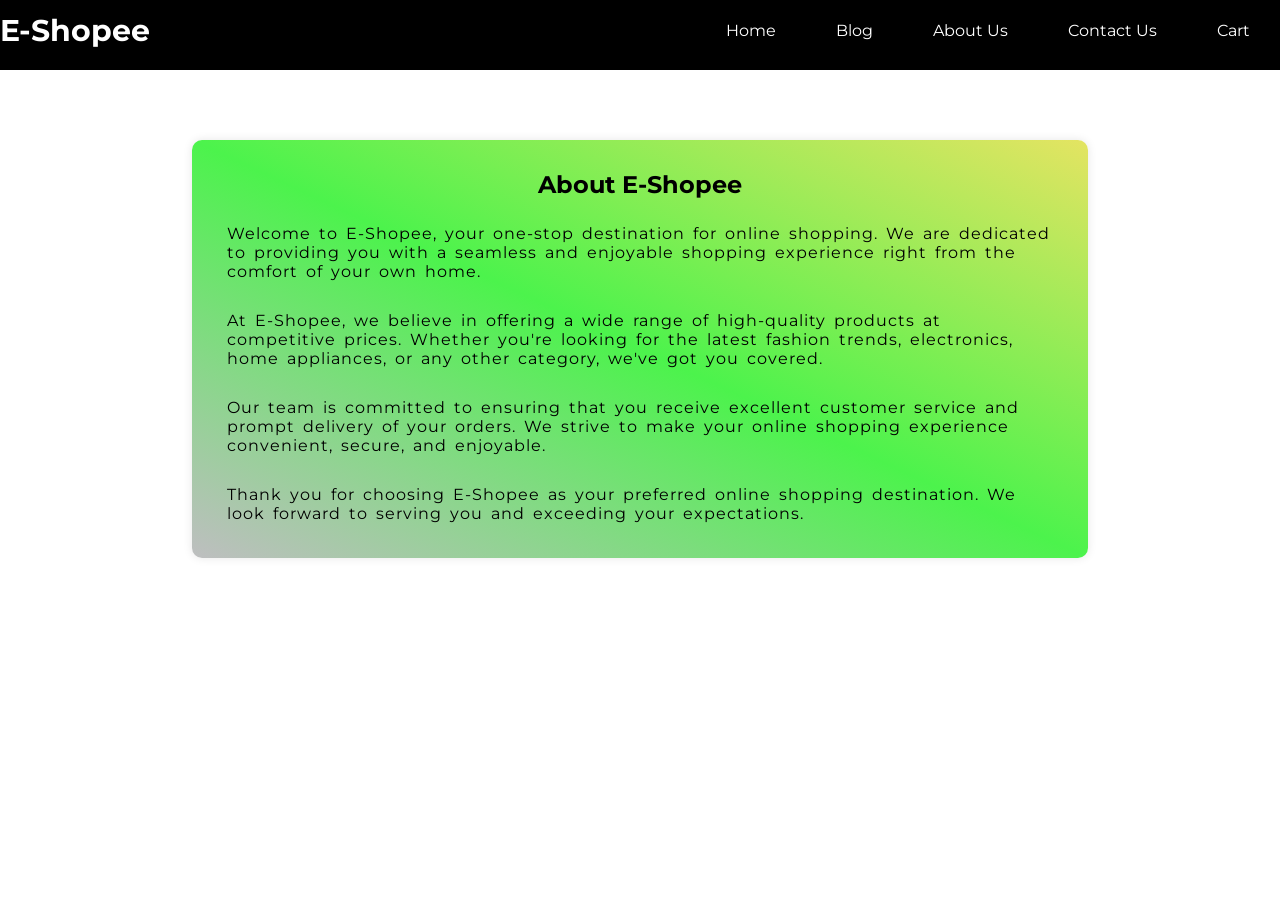
<file: aboutus.html>
<!DOCTYPE html>
<html lang="en">
<head>
    <meta charset="UTF-8">
    <meta name="viewport" content="width=device-width, initial-scale=1.0">
    <link rel="preconnect" href="https://fonts.googleapis.com">
    <link rel="preconnect" href="https://fonts.gstatic.com" crossorigin>
    <link href="https://fonts.googleapis.com/css2?family=Montserrat:wght@300&display=swap" rel="stylesheet">
    <title>About Us</title>
    <link rel="stylesheet" href="navbar.css">
    <link rel="stylesheet" href="aboutus.css">
</head>
<body id="body">
    <script src="navbar.js"></script>

    <div class="container">
        <h2 class="aboutus">About E-Shopee</h2>
        <p>Welcome to E-Shopee, your one-stop destination for online shopping. We are dedicated to providing you with a seamless and enjoyable shopping experience right from the comfort of your own home.</p>
        <p>At E-Shopee, we believe in offering a wide range of high-quality products at competitive prices. Whether you're looking for the latest fashion trends, electronics, home appliances, or any other category, we've got you covered.</p>
        <p>Our team is committed to ensuring that you receive excellent customer service and prompt delivery of your orders. We strive to make your online shopping experience convenient, secure, and enjoyable.</p>
        <p>Thank you for choosing E-Shopee as your preferred online shopping destination. We look forward to serving you and exceeding your expectations.</p>
    </div>
    
</body>
</html>
</file>
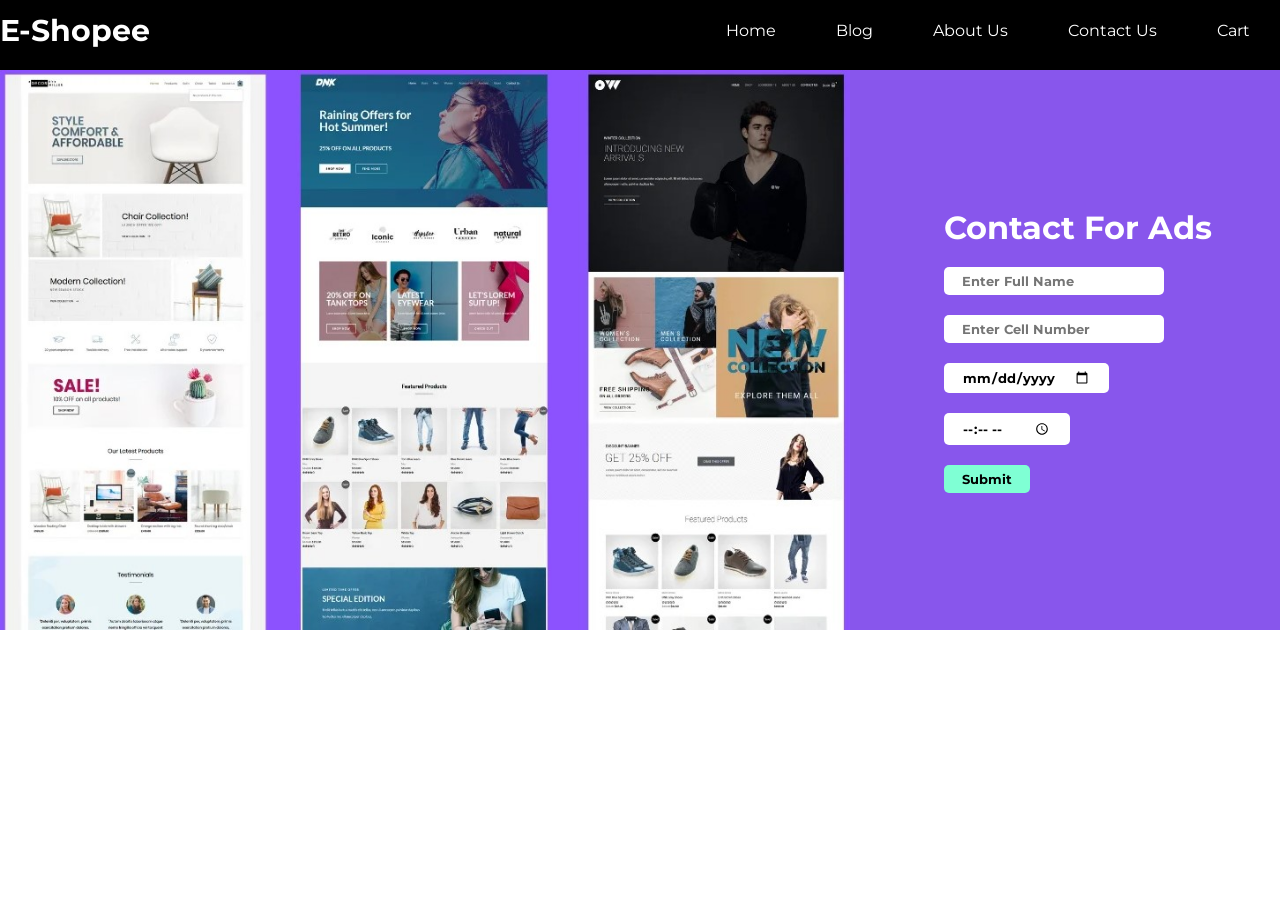
<file: blog.html>
<!DOCTYPE html>
<html lang="en">
<head>
    <meta charset="UTF-8">
    <meta name="viewport" content="width=device-width, initial-scale=1.0">
    <link rel="preconnect" href="https://fonts.googleapis.com">
    <link rel="preconnect" href="https://fonts.gstatic.com" crossorigin>
    <link href="https://fonts.googleapis.com/css2?family=Montserrat:wght@300&display=swap" rel="stylesheet">
    <title>Blog</title>
    <link rel="stylesheet" href="navbar.css">
    <link rel="stylesheet" href="blog.css">
    <style>
       
    </style>
</head>
<body id="body">
    <script src="navbar.js"></script>

    <div class="container">
        <img src="blog2.1.jpg" alt="Blog">
        <form id="myform">
            <h1>Contact For Ads</h1>
            <div><input type="text" name="fullname" id="fullname" placeholder="Enter Full Name"> </div>
            <div><input type="tel" name="number" id="number" placeholder="Enter Cell Number"></div>
            <div><input type="date" name="date" id="date"></div>
            <div><input type="time" name="date" id="date"></div>
            <div><input type="submit" value="Submit" id="submit"></div>
        </form>
    </div>

    
</body>
</html>
</file>
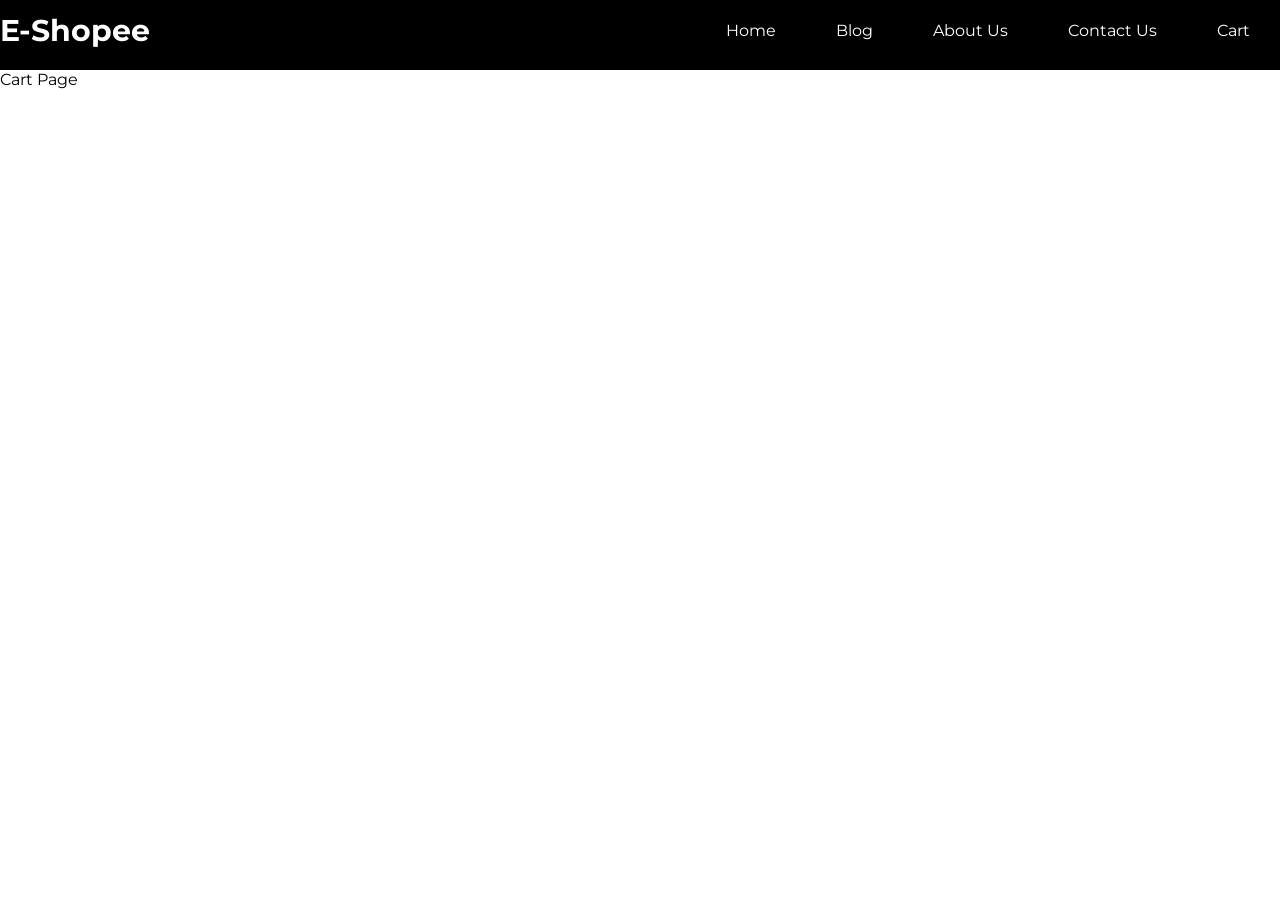
<file: cart.html>
<!DOCTYPE html>
<html lang="en">
<head>
    <meta charset="UTF-8">
    <meta name="viewport" content="width=device-width, initial-scale=1.0">
    <link rel="preconnect" href="https://fonts.googleapis.com">
    <link rel="preconnect" href="https://fonts.gstatic.com" crossorigin>
    <link href="https://fonts.googleapis.com/css2?family=Montserrat:wght@300&display=swap" rel="stylesheet">
    <title>Cart</title>
    <link rel="stylesheet" href="navbar.css">
</head>
<body id="body">
    <script src="navbar.js"></script>

    Cart Page
    
</body>
</html>
</file>
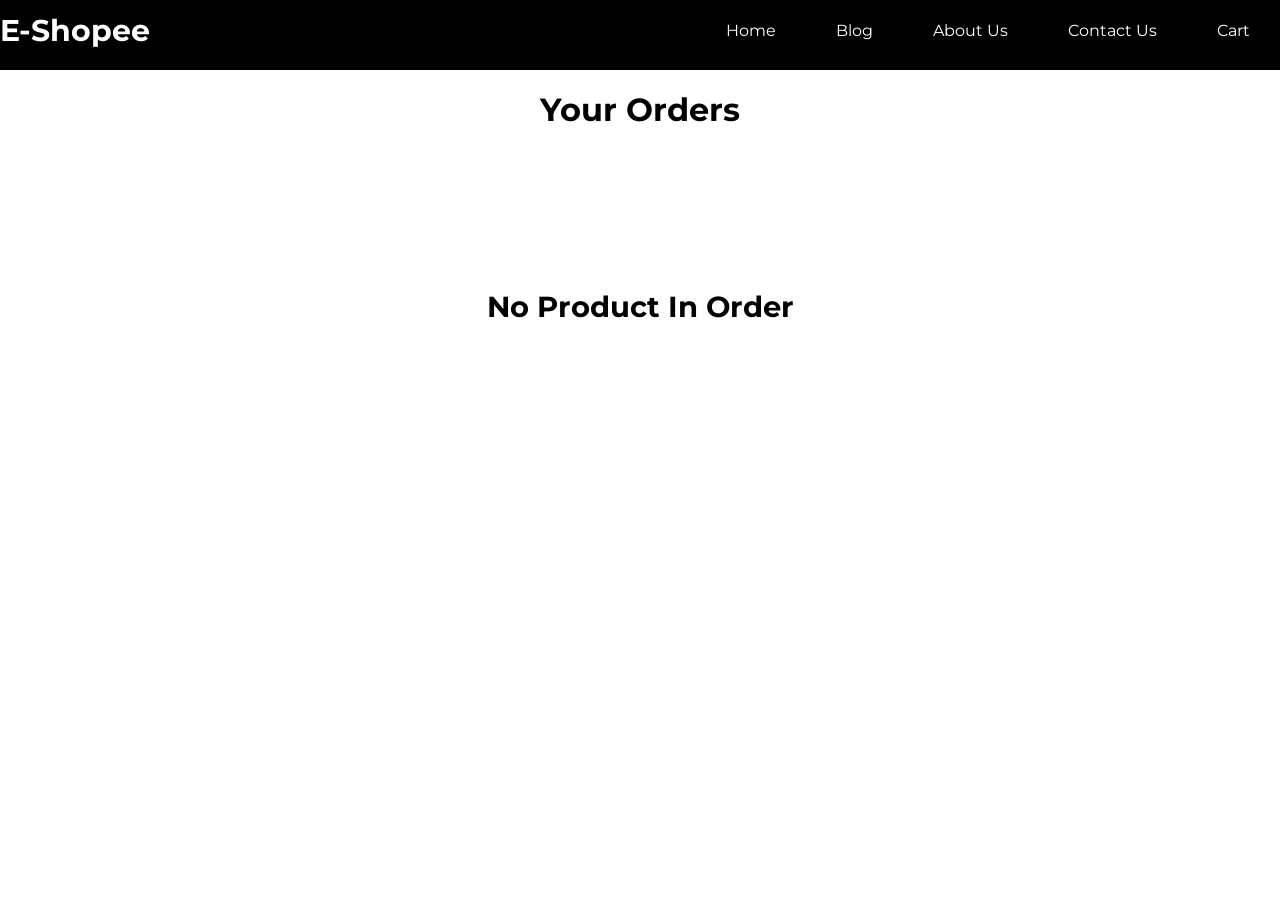
<file: Orders.html>
<!DOCTYPE html>
<html lang="en">
<head>
    <meta charset="UTF-8">
    <meta name="viewport" content="width=device-width, initial-scale=1.0">
    <link rel="preconnect" href="https://fonts.googleapis.com">
    <link rel="preconnect" href="https://fonts.gstatic.com" crossorigin>
    <link href="https://fonts.googleapis.com/css2?family=Montserrat:wght@300&display=swap" rel="stylesheet">
    <title>Order Page</title>
    <link rel="stylesheet" href="navbar.css">
    <link rel="stylesheet" href="Order.css">
</head>
<body id="body">
    <script src="navbar.js"></script>

    <h1>Your Orders</h1>
    <div id="outercart">

    </div>

    <div class="bottom">
    <button class="btn" id="btn">
        <a href="ProductCheck.html" id="ordernow">Order Now</a>
    </button>
    <p class="totalprice"></p>
</div>
    <script>

        let StoreData = localStorage.getItem("Data");
        StoreData = JSON.parse(StoreData);
   
        if(StoreData && StoreData.length>0){
            let Cart = document.getElementById("outercart");
            let totalprice = 0;

            StoreData.forEach((product,index) =>{
                let Product = document.createElement("cart");
                Product.innerHTML = ` 
                 <div class="cart">
                    <img src="${product.image}" class="cart-image" alt="" srcset="">
                    <div class="middle">
                        <p class="cart-content">${product.title}</p>
                        <div class="innermiddle">
                        <p class="quantity">Quality : </p>
                        <button class="decrease" data-index="${index}">-</button>
                        <p class="number">1</p>
                        <button class="increase" data-index="${index}">+</button>
                    </div>
                    </div>
                    <div class="ending">
                        <p class="cart-price"> Price : $ ${product.price}</p>
                        <p class="quantity-number"></p>
                    </div>
                </div>`;
                Cart.appendChild(Product);
            
            let quantity = 0;
            let ProductPrice = parseFloat(product.price);
            Product.querySelector(".increase").addEventListener("click",function(){ 
                quantity+=1;
                    totalprice +=ProductPrice;
                    updateProductDetailes(Product,quantity,totalprice);
            });
                
            Product.querySelector(".decrease").addEventListener("click",function(){ 
                if(quantity>0){
                    quantity-=1;
                    totalprice -=ProductPrice;
                    updateProductDetailes(Product,quantity,totalprice);
                }
            });        

            });

            function updateProductDetailes(Product,quantity,totalprice){
                Product.querySelector(".number").textContent = quantity;
                Product.querySelector(".quantity-number").textContent = `Total :  ${quantity}`;
                T = document.querySelector(".totalprice").textContent = `Total Price: $ ${totalprice.toFixed(2)}`;
                P = localStorage.getItem("Price");
                localStorage.setItem("Price",T);
                let Bottomdiv = document.getElementsByClassName("totalprice")
                Bottomdiv.innerHTML = P;
            }

        }else{
            let noOrders = document.createElement("p");
            noOrders.setAttribute("style","text-align:center;font-size:1.8rem;margin:100px;font-weight:bold;");
            noOrders.textContent = "No Product In Order";
            document.body.appendChild(noOrders);
            document.getElementById("btn").style.display = "none";
        }



    </script>
    
</body>
</html>
</file>
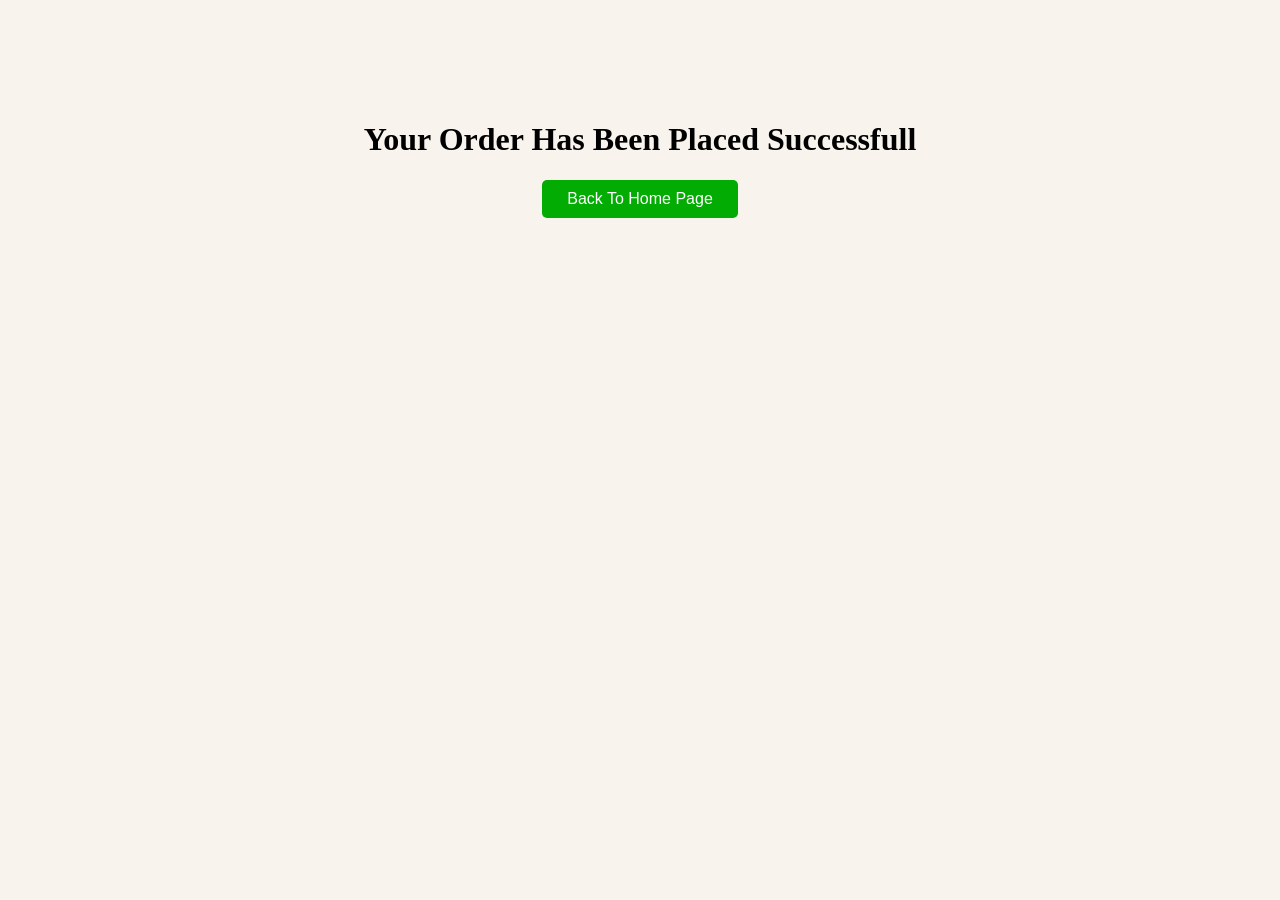
<file: ProductCheck.html>
<!DOCTYPE html>
<html lang="en">
<head>
    <meta charset="UTF-8">
    <meta name="viewport" content="width=device-width, initial-scale=1.0">
    <link rel="preconnect" href="https://fonts.googleapis.com">
    <link rel="preconnect" href="https://fonts.gstatic.com" crossorigin>
    <link href="https://fonts.googleapis.com/css2?family=Montserrat:wght@300&display=swap" rel="stylesheet">
    <title>Product Check</title>
    <style>
        body{
            display: flex;
            flex-direction: column;
            justify-content: center;
            align-items: center;
            margin: 100px auto;
            background-color: rgb(248, 244, 237);            
        }
        h1{
            animation: zaheer 2s infinite;
        }
        @keyframes zaheer{
            50%{
                transform: scale(1.2);
            }
        }
        button{
            padding: 10px 20px;
            background-color: rgb(3, 172, 3);
            border: none;
            border-radius: 5px;
            cursor: pointer;
        }
        button a{
            text-decoration: none;
            color: #fff;
            font-size: 1rem;
            padding: 5px;
        }






        @media only screen and (max-width:320px){
            body{
            margin: 80px auto;
        }
        h1{
            font-size: 0.7rem;
            padding: 20px 10px;
        }
        button{
            padding: 7px 10px;
        }
        button a{
            font-size: 0.7rem;
        }
        }

        @media only screen and (min-width:321px) and (max-width:425px){
            body{
            margin: 80px auto;
        }
        h1{
            font-size: 0.7rem;
            padding: 20px 10px;
        }
        button{
            padding: 7px 10px;
        }
        button a{
            font-size: 0.7rem;
        }
        }

        @media only screen and (min-width:426px) and (max-width:768px){
            body{
            margin: 80px auto;
        }
        h1{
            font-size: 0.9rem;
            padding: 20px 10px;
        }
        button{
            padding: 10px 15px;
        }
        button a{
            font-size: 0.9rem;
        }
        }

        @media only screen and (min-width:769px) and (max-width:1024px){
            body{
            margin: 80px auto;
        }
        h1{
            font-size: 1.2rem;
            padding: 20px 10px;
        }
        button{
            padding: 10px 20px;
        }
        button a{
            font-size: 1rem;
        }
        }

        
    </style>
</head>
<body>

    <h1>Your Order Has Been Placed Successfull</h1>
    <button><a href="index.html" id="ordernow" >Back To Home Page</a></button>
    <script>
        let ClearStorage = document.getElementById("ordernow");
        ClearStorage.addEventListener("click",function(){
            localStorage.clear();
        });
    </script>
    
</body>
</html>
</file>
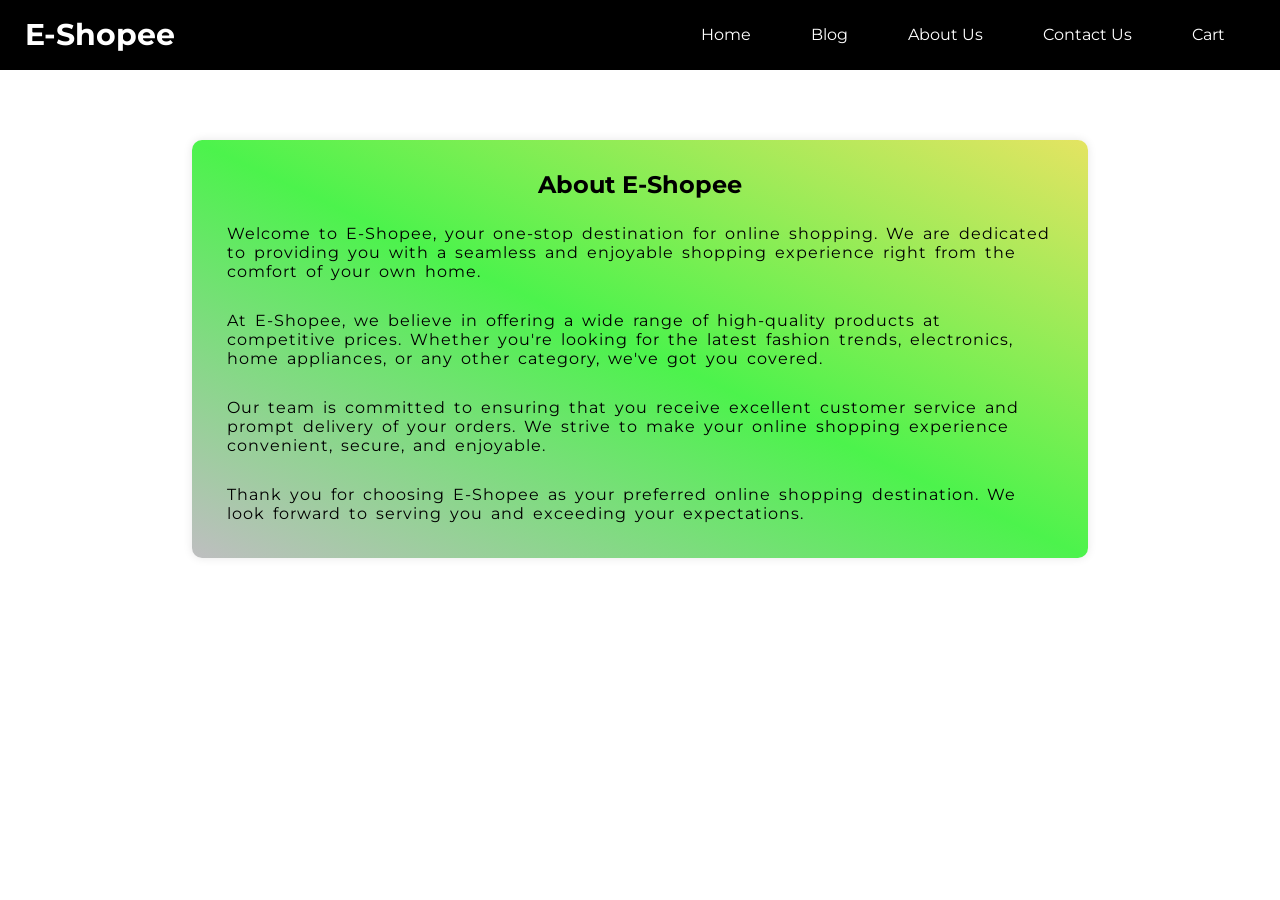
<file: About/aboutus.html>
<!DOCTYPE html>
<html lang="en">
<head>
    <meta charset="UTF-8">
    <meta name="viewport" content="width=device-width, initial-scale=1.0">
    <link rel="preconnect" href="https://fonts.googleapis.com">
    <link rel="preconnect" href="https://fonts.gstatic.com" crossorigin>
    <link href="https://fonts.googleapis.com/css2?family=Montserrat:wght@300&display=swap" rel="stylesheet">
    <title>About Us</title>
    <link rel="stylesheet" href="/Navbar/navbar.css">
    <link rel="stylesheet" href="aboutus.css">
</head>
<body id="body">
    <script src="/Navbar/navbar.js"></script>

    <div class="container">
        <h2 class="aboutus">About E-Shopee</h2>
        <p>Welcome to E-Shopee, your one-stop destination for online shopping. We are dedicated to providing you with a seamless and enjoyable shopping experience right from the comfort of your own home.</p>
        <p>At E-Shopee, we believe in offering a wide range of high-quality products at competitive prices. Whether you're looking for the latest fashion trends, electronics, home appliances, or any other category, we've got you covered.</p>
        <p>Our team is committed to ensuring that you receive excellent customer service and prompt delivery of your orders. We strive to make your online shopping experience convenient, secure, and enjoyable.</p>
        <p>Thank you for choosing E-Shopee as your preferred online shopping destination. We look forward to serving you and exceeding your expectations.</p>
    </div>
    
</body>
</html>
</file>
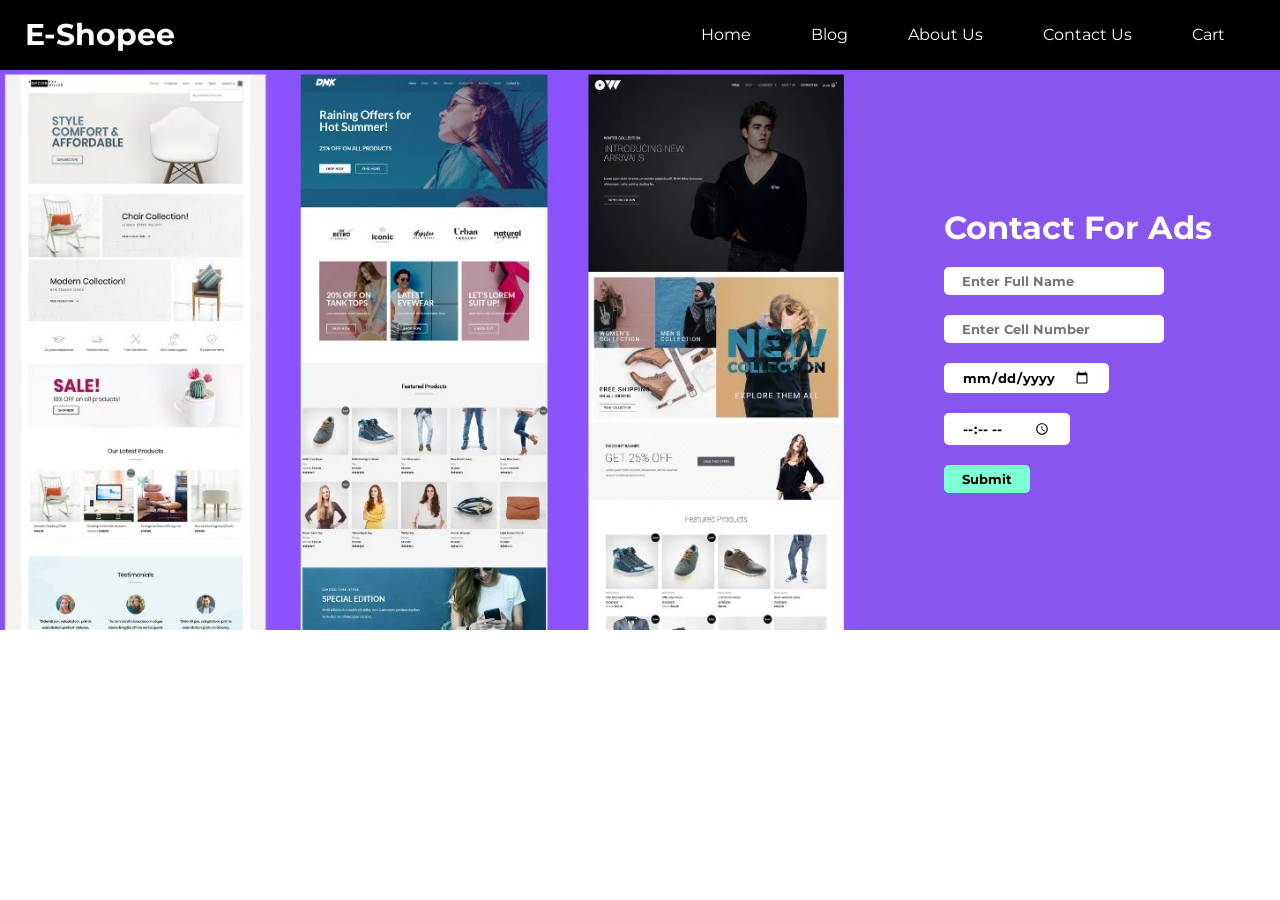
<file: Blog/blog.html>
<!DOCTYPE html>
<html lang="en">
<head>
    <meta charset="UTF-8">
    <meta name="viewport" content="width=device-width, initial-scale=1.0">
    <link rel="preconnect" href="https://fonts.googleapis.com">
    <link rel="preconnect" href="https://fonts.gstatic.com" crossorigin>
    <link href="https://fonts.googleapis.com/css2?family=Montserrat:wght@300&display=swap" rel="stylesheet">
    <title>Blog</title>
    <link rel="stylesheet" href="/Navbar/navbar.css">
    <link rel="stylesheet" href="blog.css">
    <style>
       
    </style>
</head>
<body id="body">
    <script src="/Navbar/navbar.js"></script>

    <div class="container">
        <img src="/Home/Images/blog2.1.jpg" alt="Blog">
        <form id="myform">
            <h1>Contact For Ads</h1>
            <div><input type="text" name="fullname" id="fullname" placeholder="Enter Full Name"> </div>
            <div><input type="tel" name="number" id="number" placeholder="Enter Cell Number"></div>
            <div><input type="date" name="date" id="date"></div>
            <div><input type="time" name="date" id="date"></div>
            <div><input type="submit" value="Submit" id="submit"></div>
        </form>
    </div>

    
</body>
</html>
</file>
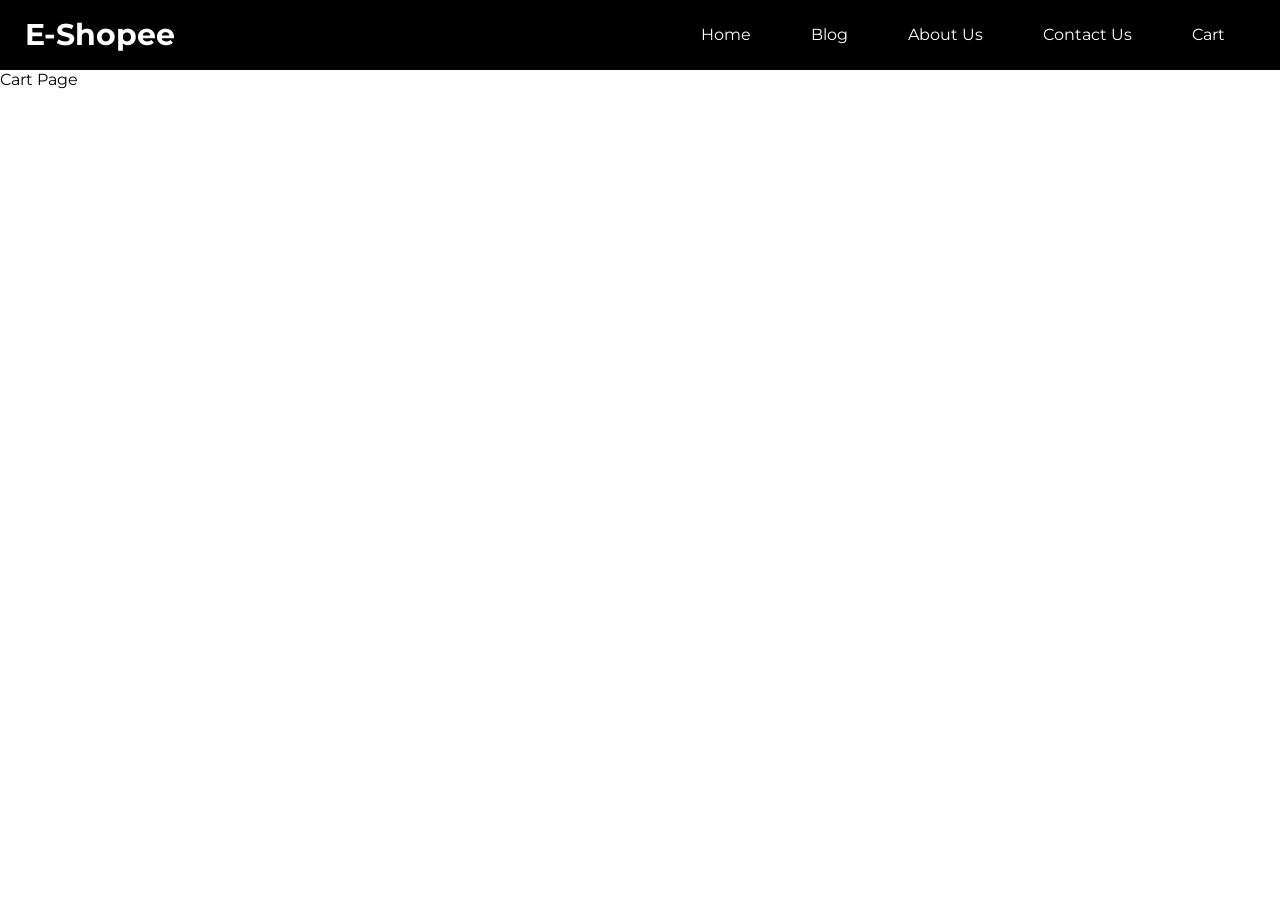
<file: Cart/cart.html>
<!DOCTYPE html>
<html lang="en">
<head>
    <meta charset="UTF-8">
    <meta name="viewport" content="width=device-width, initial-scale=1.0">
    <link rel="preconnect" href="https://fonts.googleapis.com">
    <link rel="preconnect" href="https://fonts.gstatic.com" crossorigin>
    <link href="https://fonts.googleapis.com/css2?family=Montserrat:wght@300&display=swap" rel="stylesheet">
    <title>Cart</title>
    <link rel="stylesheet" href="/Navbar/navbar.css">
</head>
<body id="body">
    <script src="/Navbar/navbar.js"></script>

    Cart Page
    
</body>
</html>
</file>
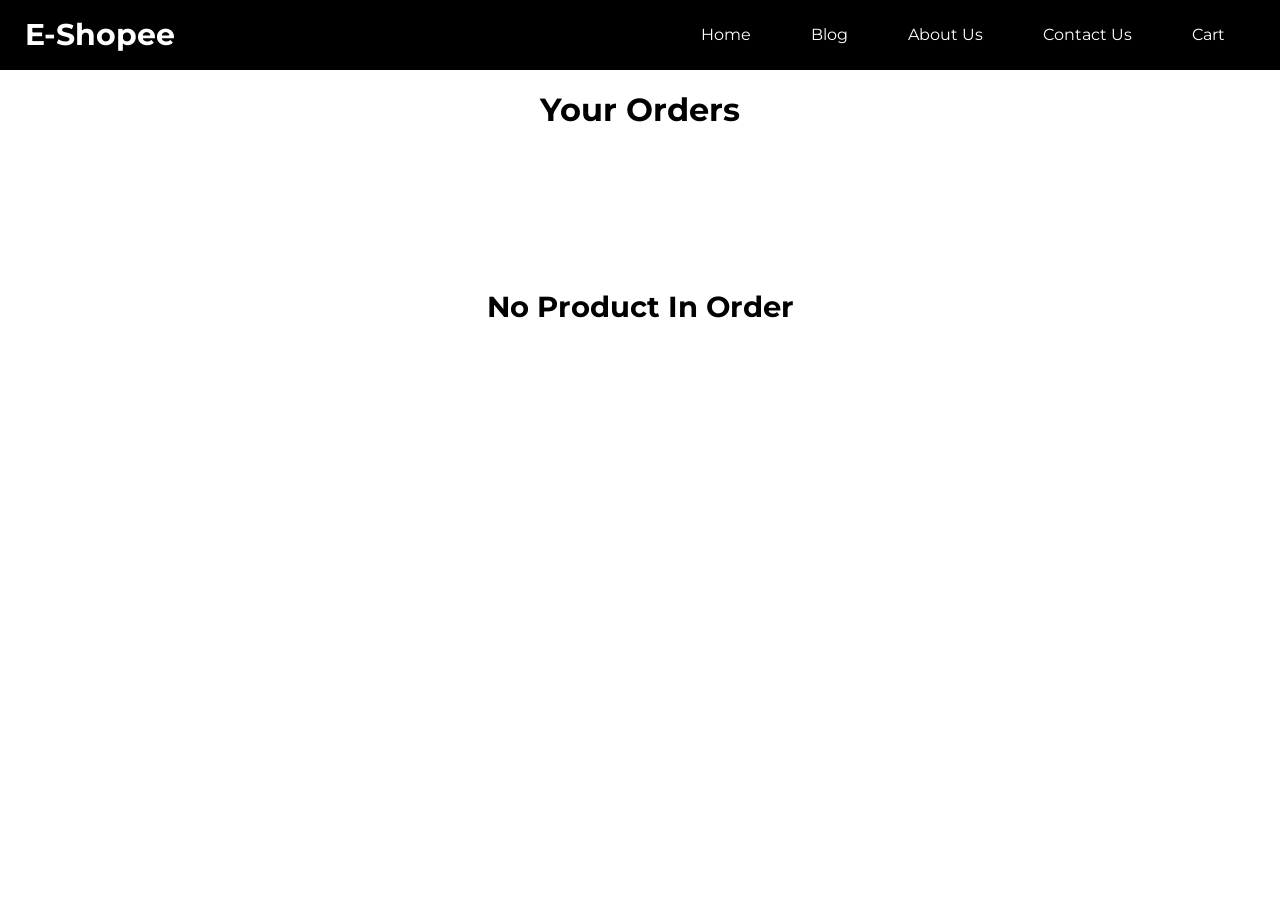
<file: Home/Orders.html>
<!DOCTYPE html>
<html lang="en">
<head>
    <meta charset="UTF-8">
    <meta name="viewport" content="width=device-width, initial-scale=1.0">
    <link rel="preconnect" href="https://fonts.googleapis.com">
    <link rel="preconnect" href="https://fonts.gstatic.com" crossorigin>
    <link href="https://fonts.googleapis.com/css2?family=Montserrat:wght@300&display=swap" rel="stylesheet">
    <title>Order Page</title>
    <link rel="stylesheet" href="/Navbar/navbar.css">
    <link rel="stylesheet" href="./Order.css">
</head>
<body id="body">
    <script src="/Navbar/navbar.js"></script>

    <h1>Your Orders</h1>
    <div id="outercart">

    </div>

    <div class="bottom">
    <button class="btn" id="btn">
        <a href="./ProductCheck.html" id="ordernow">Order Now</a>
    </button>
    <p class="totalprice"></p>
</div>
    <script>

        let StoreData = localStorage.getItem("Data");
        StoreData = JSON.parse(StoreData);
   
        if(StoreData && StoreData.length>0){
            let Cart = document.getElementById("outercart");
            let totalprice = 0;

            StoreData.forEach((product,index) =>{
                let Product = document.createElement("cart");
                Product.innerHTML = ` 
                 <div class="cart">
                    <img src="${product.image}" class="cart-image" alt="" srcset="">
                    <div class="middle">
                        <p class="cart-content">${product.title}</p>
                        <div class="innermiddle">
                        <p class="quantity">Quality : </p>
                        <button class="decrease" data-index="${index}">-</button>
                        <p class="number">1</p>
                        <button class="increase" data-index="${index}">+</button>
                    </div>
                    </div>
                    <div class="ending">
                        <p class="cart-price"> Price : $ ${product.price}</p>
                        <p class="quantity-number"></p>
                    </div>
                </div>`;
                Cart.appendChild(Product);
            
            let quantity = 0;
            let ProductPrice = parseFloat(product.price);
            Product.querySelector(".increase").addEventListener("click",function(){ 
                quantity+=1;
                    totalprice +=ProductPrice;
                    updateProductDetailes(Product,quantity,totalprice);
            });
                
            Product.querySelector(".decrease").addEventListener("click",function(){ 
                if(quantity>0){
                    quantity-=1;
                    totalprice -=ProductPrice;
                    updateProductDetailes(Product,quantity,totalprice);
                }
            });        

            });

            function updateProductDetailes(Product,quantity,totalprice){
                Product.querySelector(".number").textContent = quantity;
                Product.querySelector(".quantity-number").textContent = `Total :  ${quantity}`;
                T = document.querySelector(".totalprice").textContent = `Total Price: $ ${totalprice.toFixed(2)}`;
                P = localStorage.getItem("Price");
                localStorage.setItem("Price",T);
                let Bottomdiv = document.getElementsByClassName("totalprice")
                Bottomdiv.innerHTML = P;
            }

        }else{
            let noOrders = document.createElement("p");
            noOrders.setAttribute("style","text-align:center;font-size:1.8rem;margin:100px;font-weight:bold;");
            noOrders.textContent = "No Product In Order";
            document.body.appendChild(noOrders);
            document.getElementById("btn").style.display = "none";
        }



    </script>
    
</body>
</html>
</file>
<file: navbar.css>
*{
            padding: 0px;
            margin: 0px;
            box-sizing: border-box;
            font-family: 'Montserrat', sans-serif;
        }
        nav{
            display: grid;
            grid-template-columns: repeat(2,auto);
            align-items: center;
            width: 100%;
            height: 70px;
            margin: 0 auto;
            background-color: #000;
        }
        nav h2{
            color: #fff;
            font-size: 1.9rem;
            margin-top: -10px;
        }
        .innernav{
            margin: 0;
            padding: 0;
            margin-top: -10px;
            display: grid;
            grid-template-columns: repeat(5,auto);
            justify-content: flex-end;
            align-items: center;
        }
        .innernav a{
            text-decoration: none;
            margin: 0px 20px;
            color: #fff;
            font-size: 1rem;
            padding: 10px;
        }
        .innernav a:hover{
            background-color: rgba(73, 75, 75, 0.712);
            border-radius: 3px;
        }





@media only screen and (max-width:320px){
    nav{
        display: grid;
        grid-template-columns: repeat(1,auto);
        align-items: center;
        padding: 25px 0px;
        text-align: center;
    }
    nav h2{
        font-size: 0.6rem;
        margin-bottom: 15px;
        margin-top: -10px;
    }
    .innernav{
        display: grid;
        grid-template-columns: repeat(5,auto);
        justify-content: center;
        align-items: center;
    }
    .innernav a{
        margin: 0px 5px;
        font-size: 0.5rem;
        padding: 10px 0px;
    }
}

@media only screen and (min-width:321px) and (max-width:425px){
    nav{
        display: grid;
        grid-template-columns: repeat(1,auto);
        align-items: center;
        padding: 25px 0px;
        text-align: center;
        width: 100%;
    }
    nav h2{
        font-size: 0.7rem;
        margin-bottom: 10px;
        margin-top: -10px;
    }
    .innernav{
        display: grid;
        grid-template-columns: repeat(5,auto);
        justify-content: center;
        align-items: center;
    }
    .innernav a{
        margin: 0px 5px;
        font-size: 0.6rem;
        padding: 10px 5px;
    }
}



@media only screen and (min-width:426px) and (max-width:768px){
    nav{
        display: grid;
        grid-template-columns: repeat(2,auto);
        align-items: center;
        padding: 25px 0px;
        text-align: center;
        width: 100%;
    }
    nav h2{
        font-size: 1rem;
        margin-bottom: 10px;
        margin-top: 0px;
    }
    .innernav{
        display: grid;
        grid-template-columns: repeat(5,auto);
        justify-content: center;
        align-items: center;
    }
    .innernav a{
        margin: 0px 5px;
        font-size: 0.8rem;
        padding: 10px 5px;
    }
}


@media only screen and (min-width:769px) and (max-width:1024px){
    nav{
        display: grid;
        grid-template-columns: repeat(2,auto);
        align-items: center;
        padding: 25px 0px;
        text-align: center;
        width: 100%;
    }
    nav h2{
        font-size: 1.5rem;
        margin-bottom: 10px;
        margin-top: 0px;
    }
    .innernav{
        display: grid;
        grid-template-columns: repeat(5,auto);
        justify-content: center;
        align-items: center;
    }
    .innernav a{
        margin: 0px 5px;
        font-size: 1rem;
        padding: 10px;
    }
}
</file>
<file: aboutus.css>
.container {
    display: flex;
    flex-direction: column;
    width: 70%;
    margin: 70px auto;
    background: linear-gradient(to bottom left, rgb(248, 130, 130), rgb(228, 228, 98), rgb(76, 243, 76), rgb(190, 190, 192), rgb(235, 211, 235));
    background-size: 200% 200%;
    animation: color 2s infinite linear;
    padding: 20px;
    border-radius: 10px;
    box-shadow: 0 0 10px rgba(0, 0, 0, 0.1);
}

@keyframes color {
    0% {
        background-position: 100% 0%;
    }
    25% {
        background-position: 75% 25%;
    }
    50% {
        background-position: 50% 50%;
    }
    75% {
        background-position: 25% 75%;
    }
    100% {
        background-position: 0% 100%;
    }
}

.aboutus{
    text-align: center;
    margin: 10px;                 
}
p{
    margin: 15px;
    word-spacing: 3px;
    letter-spacing: 1px;
}



@media only screen and (max-width:320px){
    .container {
        width: 90%;
        margin: 40px auto;
    }
    .aboutus{
        font-size: 1rem;               
    }
    p{
        font-size: 0.7rem;
    }
}

@media only screen and (min-width:321px) and (max-width:425px){
    .container {
        width: 90%;
        margin: 40px auto;
    }
    .aboutus{
        font-size: 1.1rem;               
    }
    p{
        font-size: 0.8rem;
    }
}

@media only screen and (min-width:426px) and (max-width:768px){
    .container {
        width: 90%;
        margin: 40px auto;
    }
    .aboutus{
        font-size: 1.2rem;               
    }
    p{
        font-size: 0.9rem;
    }
}
</file>
<file: blog.css>
.container{
    display: grid;
    grid-template-columns: repeat(2,auto);
    background-color: rgb(136, 86, 236);
}
img{
    height: 560px;
    width: 90%;
}
#myform{
    display: flex;
    flex-direction: column;
    justify-content: center;
    align-items: flex-start;
}
#myform div{
    margin: 10px 0px;
}
#myform div input{
    padding: 6px 18px;
    border: none;
    border-radius: 5px;
    font-weight: bold;
}
#myform h1{
    color: #fff;
    margin: 10px 0px;
    animation: colorfulText 3s infinite;
}
@keyframes colorfulText{
    50%{
        color: #000;
    }
}
#submit{
    background-color: aquamarine;
}




@media only screen and (max-width:320px){
    .container{
        display: grid;
        grid-template-columns: repeat(1,auto);
        background-color: rgb(136, 86, 236);
    }
    img{
        height: 180px;
        width: 90%;
        margin: 20px auto;
    }
    #myform{
        display: flex;
        flex-direction: column;
        justify-content: center;
        align-items: flex-start;
        margin: 0 auto;
    }
    #myform div{
        margin: 10px 0px;
    }
    #myform div input{
        padding: 5px 10px;
        font-size: 0.6rem;
    }
    #myform h1{
        margin: 20px 0px;
        font-size: 0.9rem;
    }
}



@media only screen and (min-width:321px) and (max-width:425px){
    .container{
        display: grid;
        grid-template-columns: repeat(1,auto);
        background-color: rgb(136, 86, 236);
    }
    img{
        height: 180px;
        width: 90%;
        margin: 20px auto;
    }
    #myform{
        display: flex;
        flex-direction: column;
        justify-content: center;
        align-items: flex-start;
        margin: 0 auto;
    }
    #myform div{
        margin: 10px 0px;
    }
    #myform div input{
        padding: 5px 10px;
        font-size: 0.6rem;
    }
    #myform h1{
        margin: 20px 0px;
        font-size: 1rem;
    }
}



@media only screen and (min-width:426px) and (max-width:768px){
    .container{
        display: grid;
        grid-template-columns: repeat(1,auto);
        background-color: rgb(136, 86, 236);
    }
    img{
        height: 300px;
        width: 90%;
        margin: 20px auto;
    }
    #myform{
        display: flex;
        flex-direction: column;
        justify-content: center;
        align-items: flex-start;
        margin: 0 auto;
    }
    #myform div{
        margin: 10px 0px;
    }
    #myform div input{
        padding: 8px 15px;
        font-size: 0.8rem;
    }
    #myform h1{
        margin: 20px 0px;
        font-size: 1.2rem;
    }
}



@media only screen and (min-width:769px) and (max-width:1024px){
    .container{
        display: grid;
        grid-template-columns: repeat(2,auto);
        background-color: rgb(136, 86, 236);
    }
    img{
        height: 450px;
        width: 85%;
        margin: 20px auto;
    }
    #myform{
        display: flex;
        flex-direction: column;
        justify-content: center;
        align-items: flex-start;
        margin: 0 auto;
    }
    #myform div{
        margin: 10px 0px;
    }
    #myform div input{
        padding: 8px 10px;
        font-size: 0.8rem;
    }
    #myform h1{
        margin: 20px 0px;
        font-size: 1.3rem;
    }
}
</file>
<file: Order.css>
h1{
    text-align: center;
    margin: 20px;
    font-weight: bold;
}
.cart{
    width: 70%;
    margin: 20px auto;
    display: grid;
    grid-template-columns: repeat(3,auto);
    cursor: pointer;
    padding: 20px;
    text-align: center;
    justify-content: space-between;
    align-items: center;
    font-weight: bold;
    background-color: rgb(250, 248, 248);
}
.cart-image{
    height: 170px;
    width: 130px;
    padding: 10px;
}
.cart-content{
    font-size: 1.3rem;
    margin: 15px;
    font-weight: bold;
    font-family: 'Franklin Gothic Medium', 'Arial Narrow', Arial, sans-serif;
}
.cart-price{
    font-weight: bold;
    font-size: 1rem;
    margin-bottom: 10px;
}
.innermiddle{
    display: flex;
    flex-direction: row;
    padding: 10px;
}
.quantity,.decrease,.number,.increase{
    margin-right: 10px;
    padding: 3px 5px;
}
.decrease,.increase{
    font-size: 1rem;
    font-weight: bold;
}
.ending{
    display: flex;
    flex-direction: column;
}
.bottom{
    display: flex;
    flex-direction: row;
    justify-content: center;
    align-items: center;
    margin: 20px;
}
.btn{
    padding: 10px 15px;
    border: none;
    background-color: aquamarine;
    border-radius: 5px;
    cursor: pointer;
}
.btn a{
    text-decoration: none;
    font-weight: bold;
    color: #000;    
}
.totalprice{
    font-size: 1.5rem;
    font-weight: bold;
    margin: 20px;
    text-align: center;
}







@media only screen and (max-width:320px){
    *{
        padding:0px;
        margin: 0px;
        box-sizing: border-box;
    }
    h1{
        font-size: 1rem;
    }
    .cart{
        width: 90%;
        display: grid;
        grid-template-columns: repeat(3,auto);
        padding: 20px 10px;
    }
    .cart-image{
        height: 90px;
        width: 70px;
    }
    .cart-content{
        font-size: 0.6rem;
        margin: 15px 5px;
    }
    .cart-price{
        font-size: 0.6rem;
    }
    .innermiddle{
        padding: 10px 5px;
    }
    .quantity-number{
        font-size: 0.7rem;
    }
    .quantity,.decrease,.number,.increase{
        margin-right: 5px;
        font-size: 0.6rem;
        padding: 3px;
    }
    .decrease,.increase{
        font-size: 0.6rem;
    }
    .btn{
        padding: 5px 10px;
        font-size: 0.7rem;
    }
    .btn a{
        font-size: 0.7rem;
    }
    .totalprice{
        font-size: 0.7rem;
        margin: 20px 5px;
    }
}





@media only screen and (min-width:321px) and (max-width:425px){
    *{
        padding:0px;
        margin: 0px;
        box-sizing: border-box;
    }
    h1{
        font-size: 1rem;
    }
    .cart{
        width: 90%;
        display: grid;
        grid-template-columns: repeat(3,auto);
        padding: 20px 10px;
    }
    .cart-image{
        height: 90px;
        width: 70px;
    }
    .cart-content{
        font-size: 0.6rem;
        margin: 15px 5px;
    }
    .cart-price{
        font-size: 0.6rem;
    }
    .innermiddle{
        padding: 10px 5px;
    }
    .quantity-number{
        font-size: 0.7rem;
    }
    .quantity,.decrease,.number,.increase{
        margin-right: 5px;
        font-size: 0.6rem;
        padding: 3px;
    }
    .decrease,.increase{
        font-size: 0.6rem;
    }
    .btn{
        padding: 5px 10px;
        font-size: 0.7rem;
    }
    .btn a{
        font-size: 0.7rem;
    }
    .totalprice{
        font-size: 0.7rem;
        margin: 20px 5px;
    }
}



@media only screen and (min-width:426px) and (max-width:768px){
    *{
        padding:0px;
        margin: 0px;
        box-sizing: border-box;
    }
    h1{
        font-size: 1.2rem;
    }
    .cart{
        width: 90%;
        display: grid;
        grid-template-columns: repeat(3,auto);
        padding: 20px 10px;
    }
    .cart-image{
        height: 110px;
        width: 90px;
    }
    .cart-content{
        font-size: 0.8rem;
        margin: 15px 5px;
    }
    .cart-price{
        font-size: 0.8rem;
    }
    .innermiddle{
        padding: 10px 5px;
    }
    .quantity-number{
        font-size: 0.8rem;
    }
    .quantity,.decrease,.number,.increase{
        margin-right: 5px;
        font-size: 0.8rem;
        padding: 3px;
    }
    .decrease,.increase{
        font-size: 0.8rem;
    }
    .btn{
        padding: 5px 10px;
        font-size: 0.8rem;
    }
    .btn a{
        font-size: 0.8rem;
    }
    .totalprice{
        font-size: 0.8rem;
        margin: 20px 5px;
    }
}



@media only screen and (min-width:769px) and (max-width:1024px){
    *{
        padding:0px;
        margin: 0px;
        box-sizing: border-box;
    }
    h1{
        font-size: 1.5rem;
    }
    .cart{
        width: 90%;
        display: grid;
        grid-template-columns: repeat(3,auto);
        padding: 20px 10px;
    }
    .cart-image{
        height: 150px;
        width: 120px;
    }
    .cart-content{
        font-size: 1rem;
        margin: 15px 5px;
    }
    .cart-price{
        font-size: 0.9rem;
    }
    .innermiddle{
        padding: 10px 5px;
    }
    .quantity-number{
        font-size: 0.9rem;
    }
    .quantity,.decrease,.number,.increase{
        margin-right: 5px;
        font-size: 0.9rem;
        padding: 3px;
    }
    .decrease,.increase{
        font-size: 0.9rem;
    }
    .btn{
        padding: 5px 10px;
        font-size: 0.9rem;
    }
    .btn a{
        font-size: 0.9rem;
    }
    .totalprice{
        font-size: 0.9rem;
        margin: 20px 5px;
    }
}
</file>
<file: Navbar/navbar.css>
*{
            padding: 0px;
            margin: 0px;
            box-sizing: border-box;
            font-family: 'Montserrat', sans-serif;
        }
        nav{
            display: grid;
            grid-template-columns: repeat(2,auto);
            align-items: center;
            width: 100%;
            height: 70px;
            padding: 25px;
            background-color: #000;
        }
        nav h2{
            color: #fff;
            font-size: 1.9rem;
            margin-top: -10px;
        }
        .innernav{
            margin-top: -10px;
            display: grid;
            grid-template-columns: repeat(5,auto);
            justify-content: flex-end;
            align-items: center;
        }
        .innernav a{
            text-decoration: none;
            margin: 0px 20px;
            color: #fff;
            font-size: 1rem;
            padding: 10px;
        }
        .innernav a:hover{
            background-color: rgb(73, 75, 75);
            border-radius: 3px;
        }





@media only screen and (max-width:320px){
    nav{
        display: grid;
        grid-template-columns: repeat(1,auto);
        align-items: center;
        padding: 25px 10px;
        text-align: center;
        width: 100%;
    }
    nav h2{
        font-size: 0.7rem;
        margin-bottom: 10px;
        margin-top: -10px;
    }
    .innernav{
        display: grid;
        grid-template-columns: repeat(5,auto);
        justify-content: center;
        align-items: center;
    }
    .innernav a{
        margin: 0px 5px;
        font-size: 0.7rem;
        padding: 10px 5px;
    }
}

@media only screen and (min-width:321px) and (max-width:425px){
    nav{
        display: grid;
        grid-template-columns: repeat(1,auto);
        align-items: center;
        padding: 25px 10px;
        text-align: center;
        width: 100%;
    }
    nav h2{
        font-size: 0.8rem;
        margin-bottom: 10px;
        margin-top: -10px;
    }
    .innernav{
        display: grid;
        grid-template-columns: repeat(5,auto);
        justify-content: center;
        align-items: center;
    }
    .innernav a{
        margin: 0px 5px;
        font-size: 0.8rem;
        padding: 10px 5px;
    }
}



@media only screen and (min-width:426px) and (max-width:768px){
    nav{
        display: grid;
        grid-template-columns: repeat(2,auto);
        align-items: center;
        padding: 25px 10px;
        text-align: center;
        width: 100%;
    }
    nav h2{
        font-size: 1rem;
        margin-bottom: 10px;
        margin-top: 0px;
    }
    .innernav{
        display: grid;
        grid-template-columns: repeat(5,auto);
        justify-content: center;
        align-items: center;
    }
    .innernav a{
        margin: 0px 5px;
        font-size: 0.8rem;
        padding: 10px 5px;
    }
}


@media only screen and (min-width:769px) and (max-width:1024px){
    nav{
        display: grid;
        grid-template-columns: repeat(2,auto);
        align-items: center;
        padding: 25px 10px;
        text-align: center;
        width: 100%;
    }
    nav h2{
        font-size: 1.5rem;
        margin-bottom: 10px;
        margin-top: 0px;
    }
    .innernav{
        display: grid;
        grid-template-columns: repeat(5,auto);
        justify-content: center;
        align-items: center;
    }
    .innernav a{
        margin: 0px 5px;
        font-size: 1rem;
        padding: 10px;
    }
}
</file>
<file: About/aboutus.css>
.container {
    display: flex;
    flex-direction: column;
    width: 70%;
    margin: 70px auto;
    background: linear-gradient(to bottom left, rgb(248, 130, 130), rgb(228, 228, 98), rgb(76, 243, 76), rgb(190, 190, 192), rgb(235, 211, 235));
    background-size: 200% 200%;
    animation: color 2s infinite linear;
    padding: 20px;
    border-radius: 10px;
    box-shadow: 0 0 10px rgba(0, 0, 0, 0.1);
}

@keyframes color {
    0% {
        background-position: 100% 0%;
    }
    25% {
        background-position: 75% 25%;
    }
    50% {
        background-position: 50% 50%;
    }
    75% {
        background-position: 25% 75%;
    }
    100% {
        background-position: 0% 100%;
    }
}

.aboutus{
    text-align: center;
    margin: 10px;                 
}
p{
    margin: 15px;
    word-spacing: 3px;
    letter-spacing: 1px;
}



@media only screen and (max-width:320px){
    .container {
        width: 90%;
        margin: 40px auto;
    }
    .aboutus{
        font-size: 1rem;               
    }
    p{
        font-size: 0.7rem;
    }
}

@media only screen and (min-width:321px) and (max-width:425px){
    .container {
        width: 90%;
        margin: 40px auto;
    }
    .aboutus{
        font-size: 1.1rem;               
    }
    p{
        font-size: 0.8rem;
    }
}

@media only screen and (min-width:426px) and (max-width:768px){
    .container {
        width: 90%;
        margin: 40px auto;
    }
    .aboutus{
        font-size: 1.2rem;               
    }
    p{
        font-size: 0.9rem;
    }
}
</file>
<file: Blog/blog.css>
.container{
    display: grid;
    grid-template-columns: repeat(2,auto);
    background-color: rgb(136, 86, 236);
}
img{
    height: 560px;
    width: 90%;
}
#myform{
    display: flex;
    flex-direction: column;
    justify-content: center;
    align-items: flex-start;
}
#myform div{
    margin: 10px 0px;
}
#myform div input{
    padding: 6px 18px;
    border: none;
    border-radius: 5px;
    font-weight: bold;
}
#myform h1{
    color: #fff;
    margin: 10px 0px;
    animation: colorfulText 3s infinite;
}
@keyframes colorfulText{
    50%{
        color: #000;
    }
}
#submit{
    background-color: aquamarine;
}




@media only screen and (max-width:320px){
    .container{
        display: grid;
        grid-template-columns: repeat(1,auto);
        background-color: rgb(136, 86, 236);
    }
    img{
        height: 180px;
        width: 90%;
        margin: 20px auto;
    }
    #myform{
        display: flex;
        flex-direction: column;
        justify-content: center;
        align-items: flex-start;
        margin: 0 auto;
    }
    #myform div{
        margin: 10px 0px;
    }
    #myform div input{
        padding: 5px 10px;
        font-size: 0.6rem;
    }
    #myform h1{
        margin: 20px 0px;
        font-size: 0.9rem;
    }
}



@media only screen and (min-width:321px) and (max-width:425px){
    .container{
        display: grid;
        grid-template-columns: repeat(1,auto);
        background-color: rgb(136, 86, 236);
    }
    img{
        height: 180px;
        width: 90%;
        margin: 20px auto;
    }
    #myform{
        display: flex;
        flex-direction: column;
        justify-content: center;
        align-items: flex-start;
        margin: 0 auto;
    }
    #myform div{
        margin: 10px 0px;
    }
    #myform div input{
        padding: 5px 10px;
        font-size: 0.6rem;
    }
    #myform h1{
        margin: 20px 0px;
        font-size: 1rem;
    }
}



@media only screen and (min-width:426px) and (max-width:768px){
    .container{
        display: grid;
        grid-template-columns: repeat(1,auto);
        background-color: rgb(136, 86, 236);
    }
    img{
        height: 300px;
        width: 90%;
        margin: 20px auto;
    }
    #myform{
        display: flex;
        flex-direction: column;
        justify-content: center;
        align-items: flex-start;
        margin: 0 auto;
    }
    #myform div{
        margin: 10px 0px;
    }
    #myform div input{
        padding: 8px 15px;
        font-size: 0.8rem;
    }
    #myform h1{
        margin: 20px 0px;
        font-size: 1.2rem;
    }
}



@media only screen and (min-width:769px) and (max-width:1024px){
    .container{
        display: grid;
        grid-template-columns: repeat(2,auto);
        background-color: rgb(136, 86, 236);
    }
    img{
        height: 450px;
        width: 85%;
        margin: 20px auto;
    }
    #myform{
        display: flex;
        flex-direction: column;
        justify-content: center;
        align-items: flex-start;
        margin: 0 auto;
    }
    #myform div{
        margin: 10px 0px;
    }
    #myform div input{
        padding: 8px 10px;
        font-size: 0.8rem;
    }
    #myform h1{
        margin: 20px 0px;
        font-size: 1.3rem;
    }
}
</file>
<file: Home/Order.css>
h1{
    text-align: center;
    margin: 20px;
    font-weight: bold;
}
.cart{
    width: 70%;
    margin: 20px auto;
    display: grid;
    grid-template-columns: repeat(3,auto);
    cursor: pointer;
    padding: 20px;
    text-align: center;
    justify-content: space-between;
    align-items: center;
    font-weight: bold;
    background-color: rgb(250, 248, 248);
}
.cart-image{
    height: 170px;
    width: 130px;
    padding: 10px;
}
.cart-content{
    font-size: 1.3rem;
    margin: 15px;
    font-weight: bold;
    font-family: 'Franklin Gothic Medium', 'Arial Narrow', Arial, sans-serif;
}
.cart-price{
    font-weight: bold;
    font-size: 1rem;
    margin-bottom: 10px;
}
.innermiddle{
    display: flex;
    flex-direction: row;
    padding: 10px;
}
.quantity,.decrease,.number,.increase{
    margin-right: 10px;
    padding: 3px 5px;
}
.decrease,.increase{
    font-size: 1rem;
    font-weight: bold;
}
.ending{
    display: flex;
    flex-direction: column;
}
.bottom{
    display: flex;
    flex-direction: row;
    justify-content: center;
    align-items: center;
    margin: 20px;
}
.btn{
    padding: 10px 15px;
    border: none;
    background-color: aquamarine;
    border-radius: 5px;
    cursor: pointer;
}
.btn a{
    text-decoration: none;
    font-weight: bold;
    color: #000;    
}
.totalprice{
    font-size: 1.5rem;
    font-weight: bold;
    margin: 20px;
    text-align: center;
}







@media only screen and (max-width:320px){
    *{
        padding:0px;
        margin: 0px;
        box-sizing: border-box;
    }
    h1{
        font-size: 1rem;
    }
    .cart{
        width: 90%;
        display: grid;
        grid-template-columns: repeat(3,auto);
        padding: 20px 10px;
    }
    .cart-image{
        height: 90px;
        width: 70px;
    }
    .cart-content{
        font-size: 0.6rem;
        margin: 15px 5px;
    }
    .cart-price{
        font-size: 0.6rem;
    }
    .innermiddle{
        padding: 10px 5px;
    }
    .quantity-number{
        font-size: 0.7rem;
    }
    .quantity,.decrease,.number,.increase{
        margin-right: 5px;
        font-size: 0.6rem;
        padding: 3px;
    }
    .decrease,.increase{
        font-size: 0.6rem;
    }
    .btn{
        padding: 5px 10px;
        font-size: 0.7rem;
    }
    .btn a{
        font-size: 0.7rem;
    }
    .totalprice{
        font-size: 0.7rem;
        margin: 20px 5px;
    }
}





@media only screen and (min-width:321px) and (max-width:425px){
    *{
        padding:0px;
        margin: 0px;
        box-sizing: border-box;
    }
    h1{
        font-size: 1rem;
    }
    .cart{
        width: 90%;
        display: grid;
        grid-template-columns: repeat(3,auto);
        padding: 20px 10px;
    }
    .cart-image{
        height: 90px;
        width: 70px;
    }
    .cart-content{
        font-size: 0.6rem;
        margin: 15px 5px;
    }
    .cart-price{
        font-size: 0.6rem;
    }
    .innermiddle{
        padding: 10px 5px;
    }
    .quantity-number{
        font-size: 0.7rem;
    }
    .quantity,.decrease,.number,.increase{
        margin-right: 5px;
        font-size: 0.6rem;
        padding: 3px;
    }
    .decrease,.increase{
        font-size: 0.6rem;
    }
    .btn{
        padding: 5px 10px;
        font-size: 0.7rem;
    }
    .btn a{
        font-size: 0.7rem;
    }
    .totalprice{
        font-size: 0.7rem;
        margin: 20px 5px;
    }
}



@media only screen and (min-width:426px) and (max-width:768px){
    *{
        padding:0px;
        margin: 0px;
        box-sizing: border-box;
    }
    h1{
        font-size: 1.2rem;
    }
    .cart{
        width: 90%;
        display: grid;
        grid-template-columns: repeat(3,auto);
        padding: 20px 10px;
    }
    .cart-image{
        height: 110px;
        width: 90px;
    }
    .cart-content{
        font-size: 0.8rem;
        margin: 15px 5px;
    }
    .cart-price{
        font-size: 0.8rem;
    }
    .innermiddle{
        padding: 10px 5px;
    }
    .quantity-number{
        font-size: 0.8rem;
    }
    .quantity,.decrease,.number,.increase{
        margin-right: 5px;
        font-size: 0.8rem;
        padding: 3px;
    }
    .decrease,.increase{
        font-size: 0.8rem;
    }
    .btn{
        padding: 5px 10px;
        font-size: 0.8rem;
    }
    .btn a{
        font-size: 0.8rem;
    }
    .totalprice{
        font-size: 0.8rem;
        margin: 20px 5px;
    }
}



@media only screen and (min-width:769px) and (max-width:1024px){
    *{
        padding:0px;
        margin: 0px;
        box-sizing: border-box;
    }
    h1{
        font-size: 1.5rem;
    }
    .cart{
        width: 90%;
        display: grid;
        grid-template-columns: repeat(3,auto);
        padding: 20px 10px;
    }
    .cart-image{
        height: 150px;
        width: 120px;
    }
    .cart-content{
        font-size: 1rem;
        margin: 15px 5px;
    }
    .cart-price{
        font-size: 0.9rem;
    }
    .innermiddle{
        padding: 10px 5px;
    }
    .quantity-number{
        font-size: 0.9rem;
    }
    .quantity,.decrease,.number,.increase{
        margin-right: 5px;
        font-size: 0.9rem;
        padding: 3px;
    }
    .decrease,.increase{
        font-size: 0.9rem;
    }
    .btn{
        padding: 5px 10px;
        font-size: 0.9rem;
    }
    .btn a{
        font-size: 0.9rem;
    }
    .totalprice{
        font-size: 0.9rem;
        margin: 20px 5px;
    }
}
</file>
